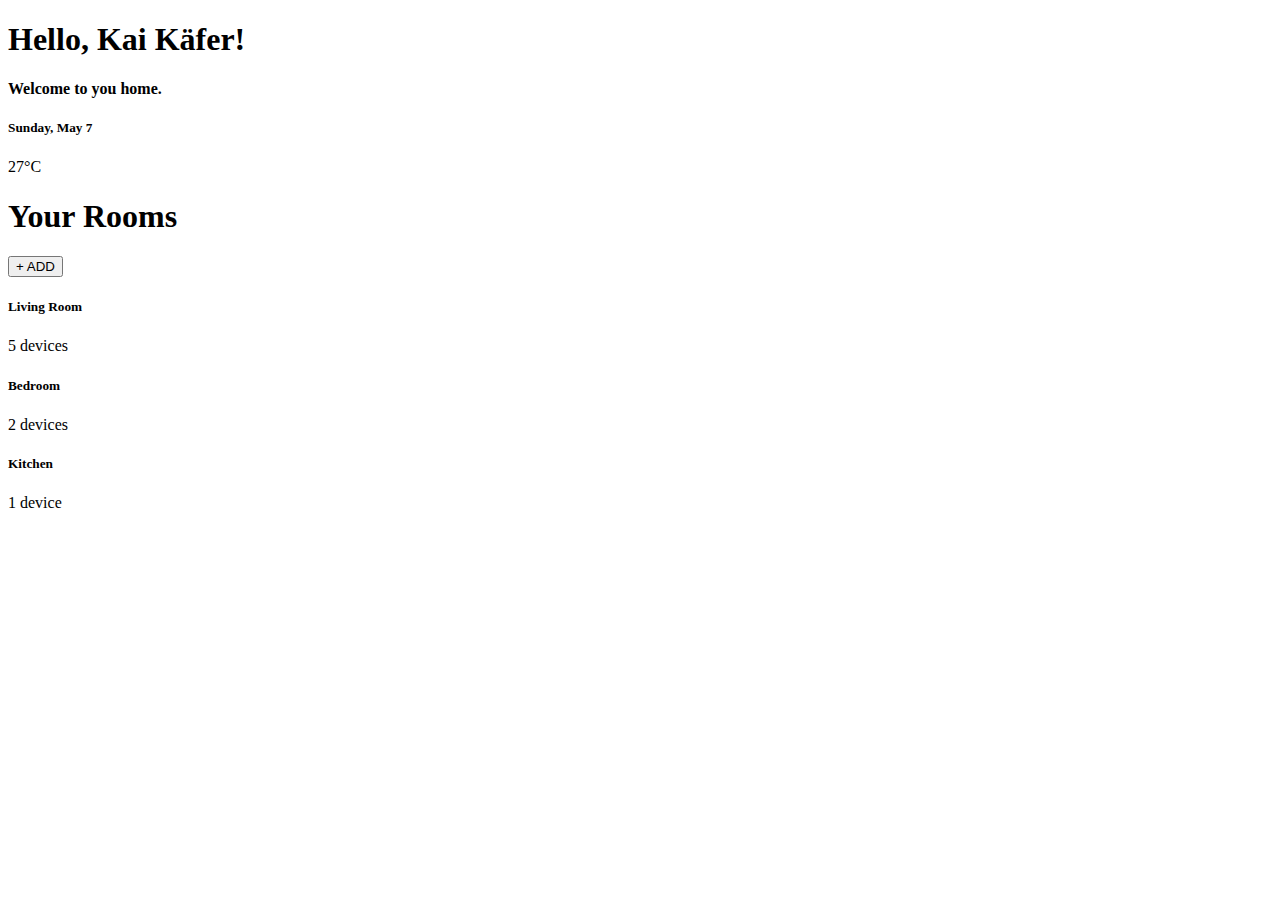
<file: index.html>
<!DOCTYPE html>
<html lang="en">
<head>
    <meta charset="UTF-8">
    <meta http-equiv="X-UA-Compatible" content="IE=edge">
    <meta name="viewport" content="width=device-width, initial-scale=1.0">
    <title>Future Home</title>
</head>
<body>
    <div class="user-greeting">
        <h1>Hello, Kai Käfer!</h1>
        <h4>Welcome to you home.</h4>
    </div>
    <div class="weather">
        <h5>Sunday, May 7</h5>
        <p>27&deg;C</p>
    </div>
    <div class="room-overview-heading">
        <h1>Your Rooms</h1>
        <button>+ ADD</button>
    </div>
    <div class="room-overview-list">
        <div class="room-overview-list-item">
            <h5>Living Room</h5>
            <p>5 devices</p>
        </div>
        <div class="room-overview-list-item">
            <h5>Bedroom</h5>
            <p>2 devices</p>
        </div>
        <div class="room-overview-list-item">
            <h5>Kitchen</h5>
            <p>1 device</p>
        </div>
    </div>
</body>
</html>
</file>
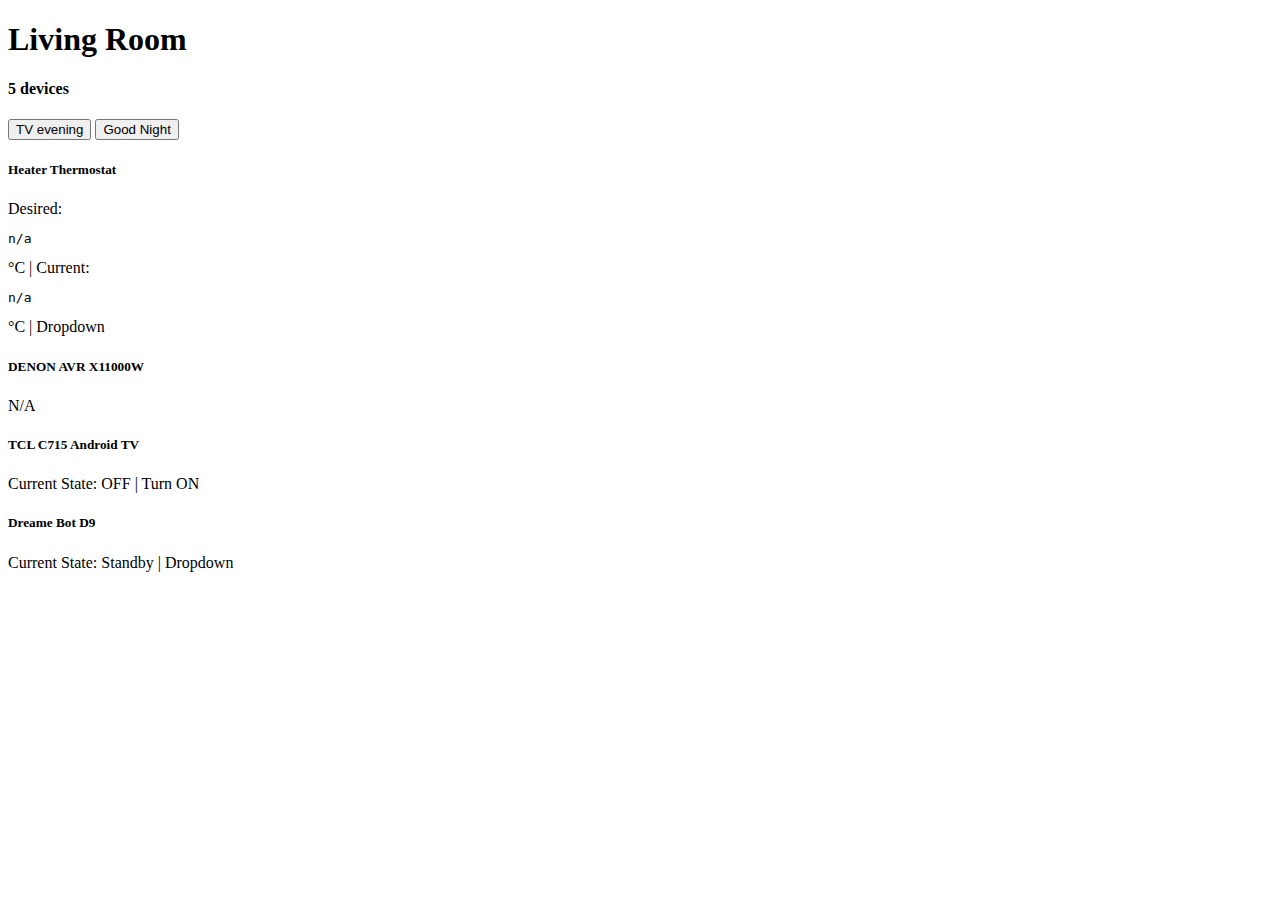
<file: room.html>
<!DOCTYPE html>
<html lang="en">
  <head>
    <meta charset="UTF-8" />
    <meta http-equiv="X-UA-Compatible" content="IE=edge" />
    <meta name="viewport" content="width=device-width, initial-scale=1.0" />
    <title>Living Room</title>
    <script>
        window.onload = async function () {
          try {
            await getLivingRoomTemperatures();
            await getDenonStatusAsync();
          } catch (error) {
            console.error("Error on getting temperatures:", error);
          }
        };
      
        async function getLivingRoomTemperatures() {
          try {
            const currentResponse = await fetch("http://192.168.178.21:8088/getPlainValue/hmip.0.devices.3014F711A0002018A99EC715.channels.1.valveActualTemperature");
            const desiredResponse = await fetch("http://192.168.178.21:8088/getPlainValue/hmip.0.devices.3014F711A0002018A99EC715.channels.1.setPointTemperature");
      
            const currentData = await currentResponse.json();
            const desiredData = await desiredResponse.json();
      
            document.getElementById("livingRoomTemp").textContent = JSON.stringify(currentData, null, 2);
            document.getElementById("desiredLivingRoomTemp").textContent = JSON.stringify(desiredData, null, 2);
          } catch (error) {
            console.error("Error on getting temperatures:", error);
            document.getElementById("livingRoomTemp").textContent = "n/a";
            document.getElementById("desiredLivingRoomTemp").textContent = "n/a";
          }
        }

        async function getDenonStatusAsync() {
    try {
      const powerResponse = await fetch("http://192.168.178.21:8088/getPlainValue/denon.0.zoneMain.powerZone");
      const power = await powerResponse.json();

      const denonInfo = document.getElementById("denonInfo");

      if (power === false) {
        denonInfo.textContent = "Device is OFF";
      } 
    } catch (error) {
      console.error("Error on getting DENON status:", error);
      document.getElementById("denonInfo").textContent = "N/A";
    }
  }

      </script>
      
  </head>
  <body>
    <div class="room-heading">
      <h1>Living Room</h1>
      <h4>5 devices</h4>
    </div>
    <div class="presets">
      <button>TV evening</button>
      <button>Good Night</button>
    </div>
    <div class="room-devices">
      <div class="row">
        <h5>Heater Thermostat</h5>
        Desired: <pre id="desiredLivingRoomTemp"></pre>&deg;C | Current: <pre id="livingRoomTemp"></pre>&deg;C | Dropdown
      </div>
      <div class="row">
        <h5>DENON AVR X11000W</h5>
        <span id="denonInfo">Loading...</span>
      </div>      
      <div class="row">
        <h5>TCL C715 Android TV</h5>
        Current State: OFF | Turn ON
      </div>
      <div class="row">
        <h5>Dreame Bot D9</h5>
        Current State: Standby | Dropdown
      </div>
    </div>
  </body>
</html>
</file>
